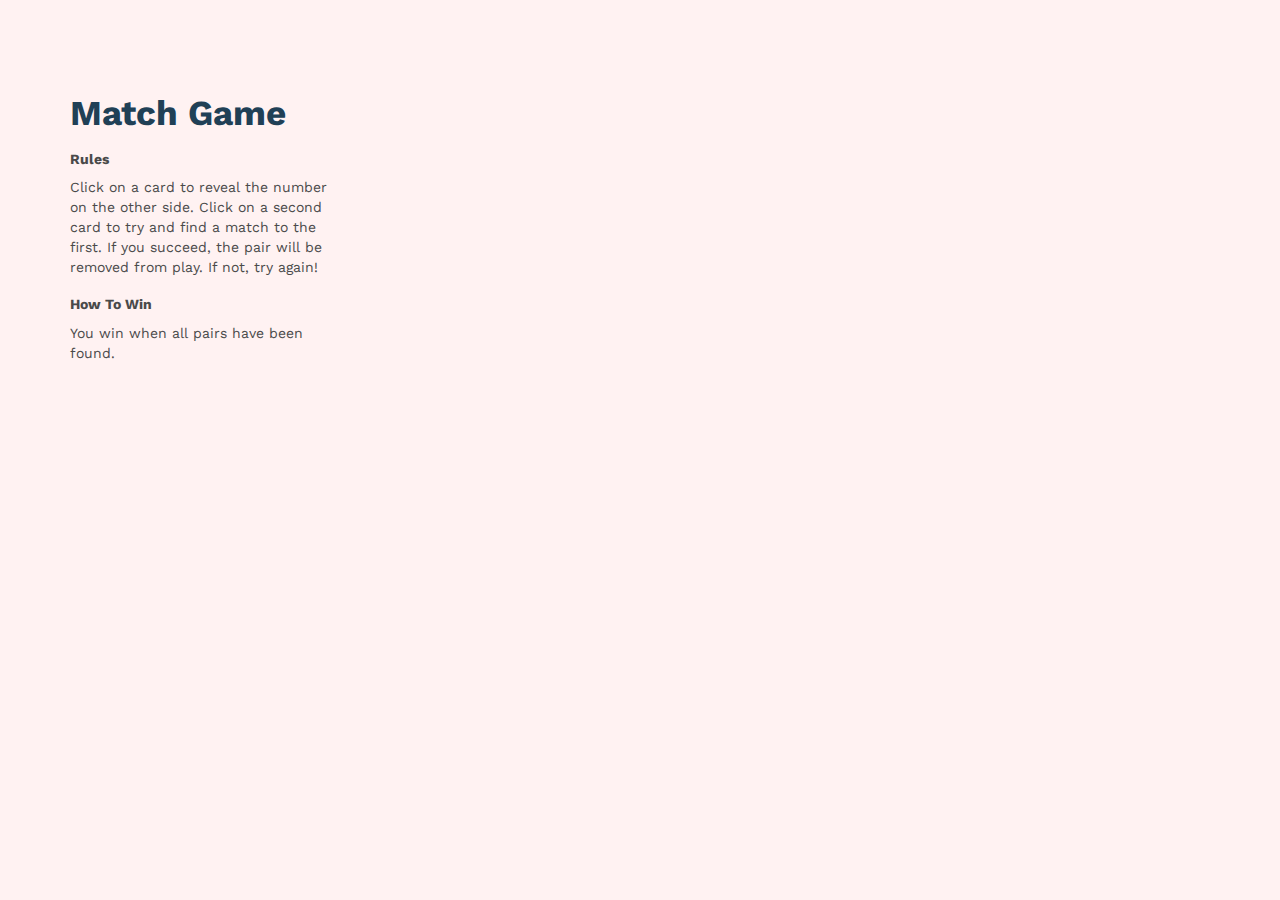
<file: index.html>
<!DOCTYPE html>
<html>

	<head>
		<link rel="icon" href="./favicon.png" />
		<link rel="stylesheet" href="./assets/css/reset.css" />
		<link href="https://fonts.googleapis.com/css?family=Work+Sans:400,700,900" rel="stylesheet" />
		<link rel="stylesheet" href="https://maxcdn.bootstrapcdn.com/bootstrap/3.3.7/css/bootstrap.min.css" integrity="sha384-BVYiiSIFeK1dGmJRAkycuHAHRg32OmUcww7on3RYdg4Va+PmSTsz/K68vbdEjh4u" crossorigin="anonymous" />
		<link rel="stylesheet" href="./assets/css/style.css" />
		<title>Match Game</title>
	</head>

	<body>

		<div class="container">
			<div class="row">
				<div class="col-md-3 col-sm-12">
					<h1>Match Game</h1>
					<h2>Rules</h2>
					<p>Click on a card to reveal the number on the other side. Click on a second card to try and find a match to the first. If you succeed, the pair will be removed from play. If not, try again!</p>
					<h2>How To Win</h2>
					<p>You win when all pairs have been found.</p>
				</div>
				<div class="col-md-9 col-sm-12" id="game">
				</div>
			</div>
		</div>
		<script src="https://code.jquery.com/jquery-3.1.1.min.js" integrity="sha256-hVVnYaiADRTO2PzUGmuLJr8BLUSjGIZsDYGmIJLv2b8=" crossorigin="anonymous"></script>
		<script type="text/javascript" src="./assets/js/match-game.js"></script>
		<script type="text/javascript" src="./assets/js/tests.js"></script>
	</body>

</html>
</file>
<file: assets/css/style.css>
html, body {
  font-size: 14px;
  font-family: "Work Sans", sans-serif;
  background-color: rgb(255, 242, 242);
}

h1 {
  font-weight: bold;
  font-size: 2.5rem;
  color: rgb(32, 64, 86);
}

h2 {
  font-size: 1rem;
  font-weight: bold;
}

h2, p {
  color: rgb(74, 74, 74);
}

.container {
  margin-top: 5.25rem;
}

.card {
  height: 12.5rem;
  background-color: rgb(32, 64, 86);
  border: 4px solid #ffffff;
  border-radius: 8px;
  display: flex;
  font-weight: 900;
  font-size: 7rem;
  justify-content: center;
  align-items: center;
  color: rgb(255, 255, 255);
  cursor: pointer;
}

.win {
  display: flex;
  justify-content: center;
  align-items: center;
  font-weight: 900;
  font-size: 7rem;
  color: rgb(32, 64, 86);
  cursor: pointer;
  height: 12.5rem;
}

.controls {
  display: flex;
  justify-content: center;
  align-items: center;
  background-color: rgb(32, 64, 86);
  border: 4px solid #ffffff;
  font-weight: 900;
  font-size: 7rem;
  color: rgb(255, 255, 255);
  cursor: pointer;
  height: 12.5rem;
  border-radius: 8px;
}
</file>
